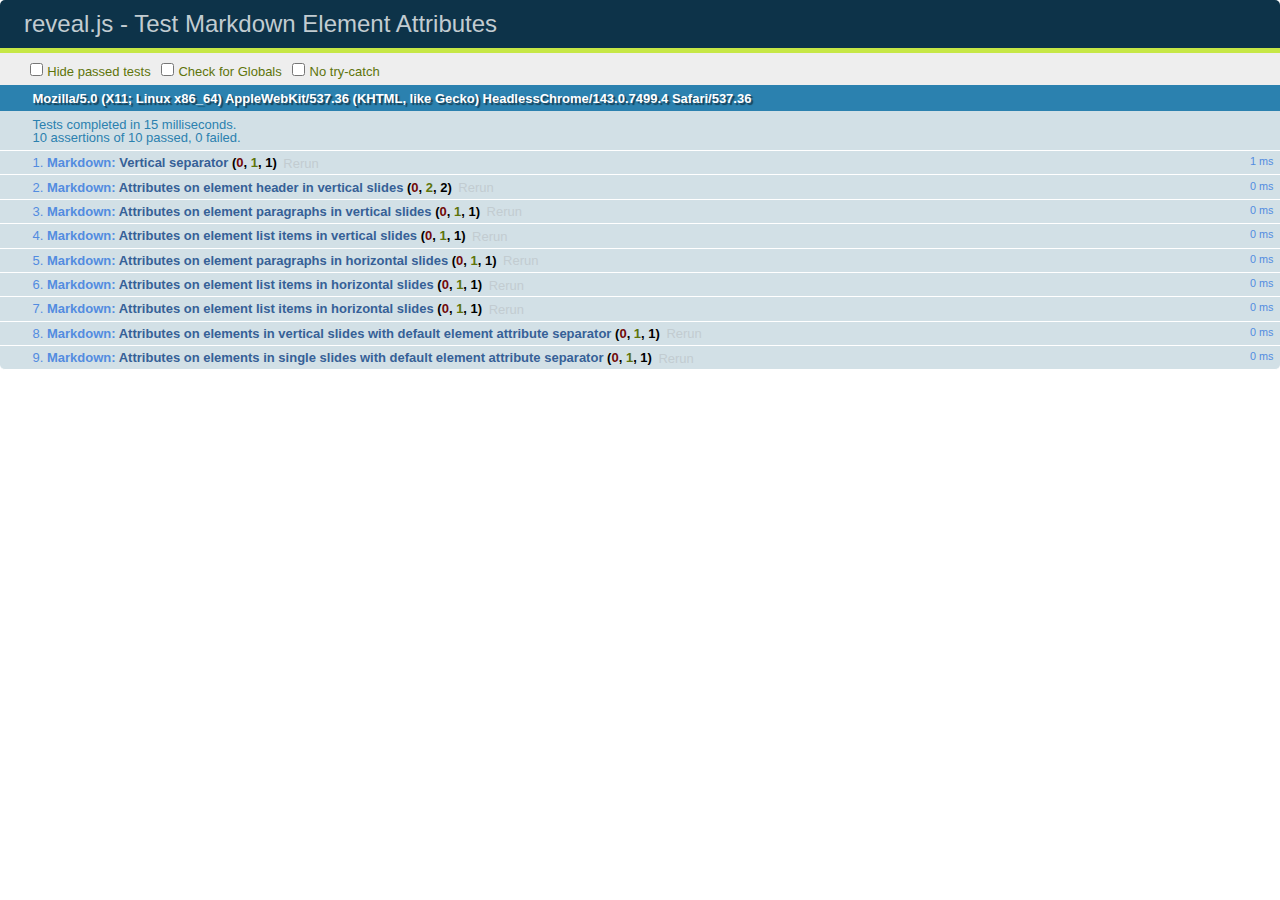
<file: _miscs/slides/reveal.js/test/test-markdown-element-attributes.html>
<!doctype html>
<html lang="en">

	<head>
		<meta charset="utf-8">

		<title>reveal.js - Test Markdown Element Attributes</title>

		<link rel="stylesheet" href="../css/reveal.css">
		<link rel="stylesheet" href="qunit-1.12.0.css">
	</head>

	<body style="overflow: auto;">

		<div id="qunit"></div>
		<div id="qunit-fixture"></div>

		<div class="reveal" style="display: none;">

			<div class="slides">

				<!-- <section data-markdown="example.md" data-separator="^\n\n\n" data-separator-vertical="^\n\n"></section> -->

				<!-- Slides are separated by newline + three dashes + newline, vertical slides identical but two dashes -->
				<section data-markdown data-separator="^\n---\n$" data-separator-vertical="^\n--\n$" data-element-attributes="{_\s*?([^}]+?)}">>
					<script type="text/template">
						## Slide 1.1
						<!-- {_class="fragment fade-out" data-fragment-index="1"} -->

						--

						## Slide 1.2
						<!-- {_class="fragment shrink"} -->

						Paragraph 1
						<!-- {_class="fragment grow"} -->

						Paragraph 2
						<!-- {_class="fragment grow"} -->

						- list item 1 <!-- {_class="fragment grow"} -->
						- list item 2 <!-- {_class="fragment grow"} -->
						- list item 3 <!-- {_class="fragment grow"} -->


						---

						## Slide 2


						Paragraph 1.2  
						multi-line <!-- {_class="fragment highlight-red"} -->

						Paragraph 2.2 <!-- {_class="fragment highlight-red"} -->

						Paragraph 2.3 <!-- {_class="fragment highlight-red"} -->

						Paragraph 2.4 <!-- {_class="fragment highlight-red"} -->

						- list item 1 <!-- {_class="fragment highlight-green"} -->
						- list item 2<!-- {_class="fragment highlight-green"} -->
						- list item 3<!-- {_class="fragment highlight-green"} -->
						- list item 4
						<!-- {_class="fragment highlight-green"} -->
						- list item 5<!-- {_class="fragment highlight-green"} -->

						Test

						![Example Picture](examples/assets/image2.png)
						<!-- {_class="reveal stretch"} -->

					</script>
				</section>



				<section 	data-markdown data-separator="^\n\n\n"
									data-separator-vertical="^\n\n"
									data-separator-notes="^Note:"
									data-charset="utf-8">
					<script type="text/template">
						# Test attributes in Markdown with default separator
						## Slide 1 Def <!-- .element: class="fragment highlight-red" data-fragment-index="1" -->


						## Slide 2 Def
						<!-- .element: class="fragment highlight-red" -->

					</script>
				</section>

				<section data-markdown>
				  <script type="text/template">
					## Hello world
					A paragraph
					<!-- .element: class="fragment highlight-blue" -->
				  </script>
				</section>

				<section data-markdown>
				  <script type="text/template">
					## Hello world

					Multiple  
					Line
					<!-- .element: class="fragment highlight-blue" -->
				  </script>
				</section>

				<section data-markdown>
				  <script type="text/template">
					## Hello world

					Test<!-- .element: class="fragment highlight-blue" -->

					More Test
				  </script>
				</section>


			</div>

		</div>

		<script src="../lib/js/head.min.js"></script>
		<script src="../js/reveal.js"></script>
		<script src="../plugin/markdown/marked.js"></script>
		<script src="../plugin/markdown/markdown.js"></script>
		<script src="qunit-1.12.0.js"></script>

		<script src="test-markdown-element-attributes.js"></script>

	</body>
</html>
</file>
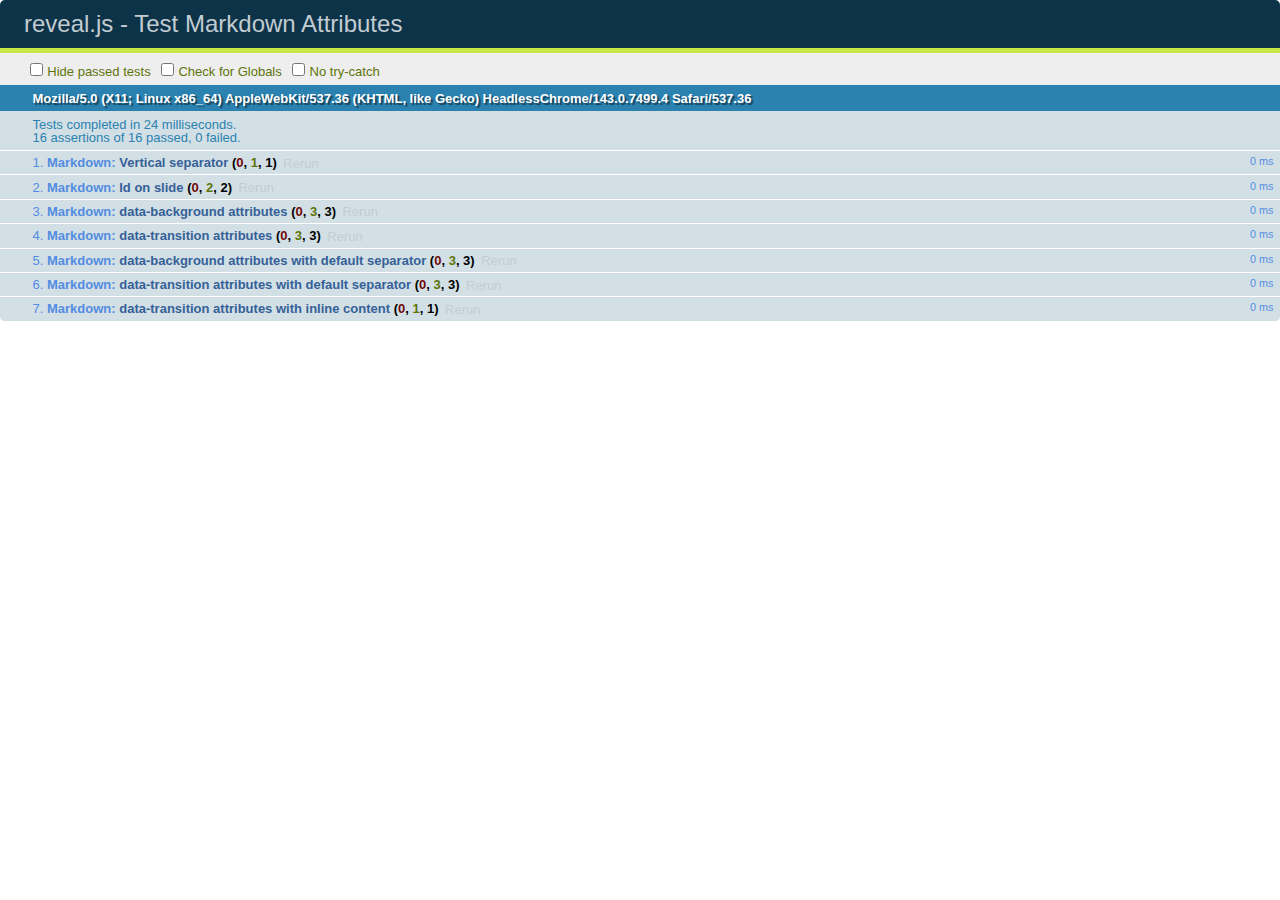
<file: _miscs/slides/reveal.js/test/test-markdown-slide-attributes.html>
<!doctype html>
<html lang="en">

	<head>
		<meta charset="utf-8">

		<title>reveal.js - Test Markdown Attributes</title>

		<link rel="stylesheet" href="../css/reveal.css">
		<link rel="stylesheet" href="qunit-1.12.0.css">
	</head>

	<body style="overflow: auto;">

		<div id="qunit"></div>
		<div id="qunit-fixture"></div>

		<div class="reveal" style="display: none;">

			<div class="slides">

				<!-- <section data-markdown="example.md" data-separator="^\n\n\n" data-separator-vertical="^\n\n"></section> -->

				<!-- Slides are separated by three lines, vertical slides by two lines, attributes are one any line starting with (spaces and) two dashes -->
				<section 	data-markdown data-separator="^\n\n\n"
									data-separator-vertical="^\n\n"
									data-separator-notes="^Note:"
									data-attributes="--\s(.*?)$"
									data-charset="utf-8">
					<script type="text/template">
						# Test attributes in Markdown
						## Slide 1



						## Slide 2
						<!-- -- id="slide2" data-transition="zoom" data-background="#A0C66B" -->


						## Slide 2.1
						<!-- -- data-background="#ff0000" data-transition="fade" -->


						## Slide 2.2
						[Link to Slide2](#/slide2)



						## Slide 3
						<!-- -- data-transition="zoom" data-background="#C6916B" -->



						## Slide 4
					</script>
				</section>

				<section 	data-markdown data-separator="^\n\n\n"
									data-separator-vertical="^\n\n"
									data-separator-notes="^Note:"
									data-charset="utf-8">
					<script type="text/template">
						# Test attributes in Markdown with default separator
						## Slide 1 Def



						## Slide 2 Def
						<!-- .slide: id="slide2def" data-transition="concave" data-background="#A7C66B" -->


						## Slide 2.1 Def
						<!-- .slide: data-background="#f70000" data-transition="page" -->


						## Slide 2.2 Def
						[Link to Slide2](#/slide2def)



						## Slide 3 Def
						<!-- .slide: data-transition="concave" data-background="#C7916B" -->



						## Slide 4
					</script>
				</section>

				<section data-markdown>
					<script type="text/template">
						<!-- .slide: data-background="#ff0000" -->
						## Hello world
					</script>
				</section>

				<section data-markdown>
					<script type="text/template">
						## Hello world
						<!-- .slide: data-background="#ff0000" -->
					</script>
				</section>

				<section data-markdown>
					<script type="text/template">
						## Hello world

						Test
						<!-- .slide: data-background="#ff0000" -->

						More Test
					</script>
				</section>

			</div>

		</div>

		<script src="../lib/js/head.min.js"></script>
		<script src="../js/reveal.js"></script>
		<script src="../plugin/markdown/marked.js"></script>
		<script src="../plugin/markdown/markdown.js"></script>
		<script src="qunit-1.12.0.js"></script>

		<script src="test-markdown-slide-attributes.js"></script>

	</body>
</html>
</file>
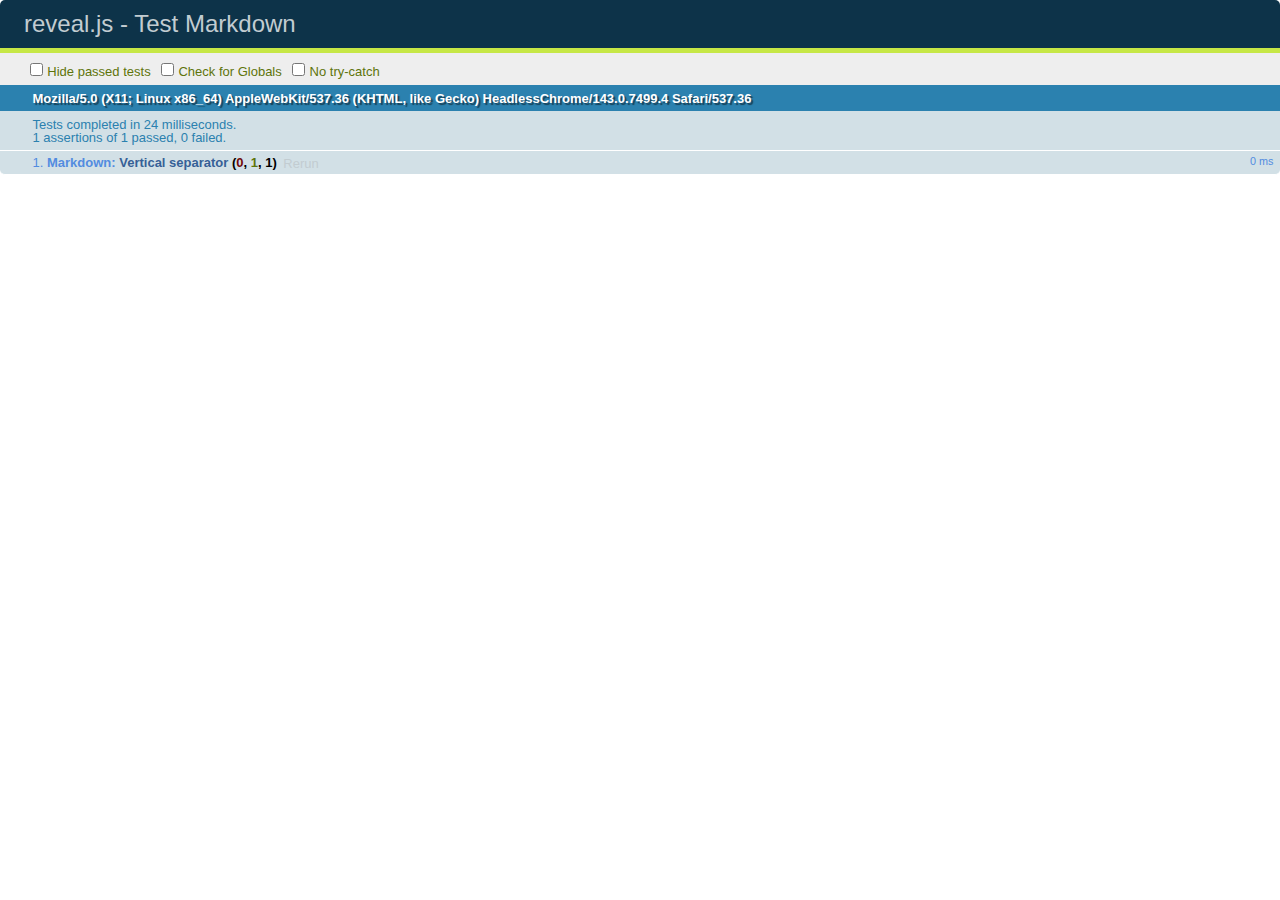
<file: _miscs/slides/reveal.js/test/test-markdown.html>
<!doctype html>
<html lang="en">

	<head>
		<meta charset="utf-8">

		<title>reveal.js - Test Markdown</title>

		<link rel="stylesheet" href="../css/reveal.css">
		<link rel="stylesheet" href="qunit-1.12.0.css">
	</head>

	<body style="overflow: auto;">

		<div id="qunit"></div>
  		<div id="qunit-fixture"></div>

		<div class="reveal" style="display: none;">

			<div class="slides">

				<!-- <section data-markdown="example.md" data-separator="^\n\n\n" data-separator-vertical="^\n\n"></section> -->

				<!-- Slides are separated by newline + three dashes + newline, vertical slides identical but two dashes -->
				<section data-markdown data-separator="^\n---\n$" data-separator-vertical="^\n--\n$">
					<script type="text/template">
						## Slide 1.1

						--

						## Slide 1.2

						---

						## Slide 2
					</script>
				</section>

			</div>

		</div>

		<script src="../lib/js/head.min.js"></script>
		<script src="../js/reveal.js"></script>
		<script src="../plugin/markdown/marked.js"></script>
		<script src="../plugin/markdown/markdown.js"></script>
		<script src="qunit-1.12.0.js"></script>

		<script src="test-markdown.js"></script>

	</body>
</html>
</file>
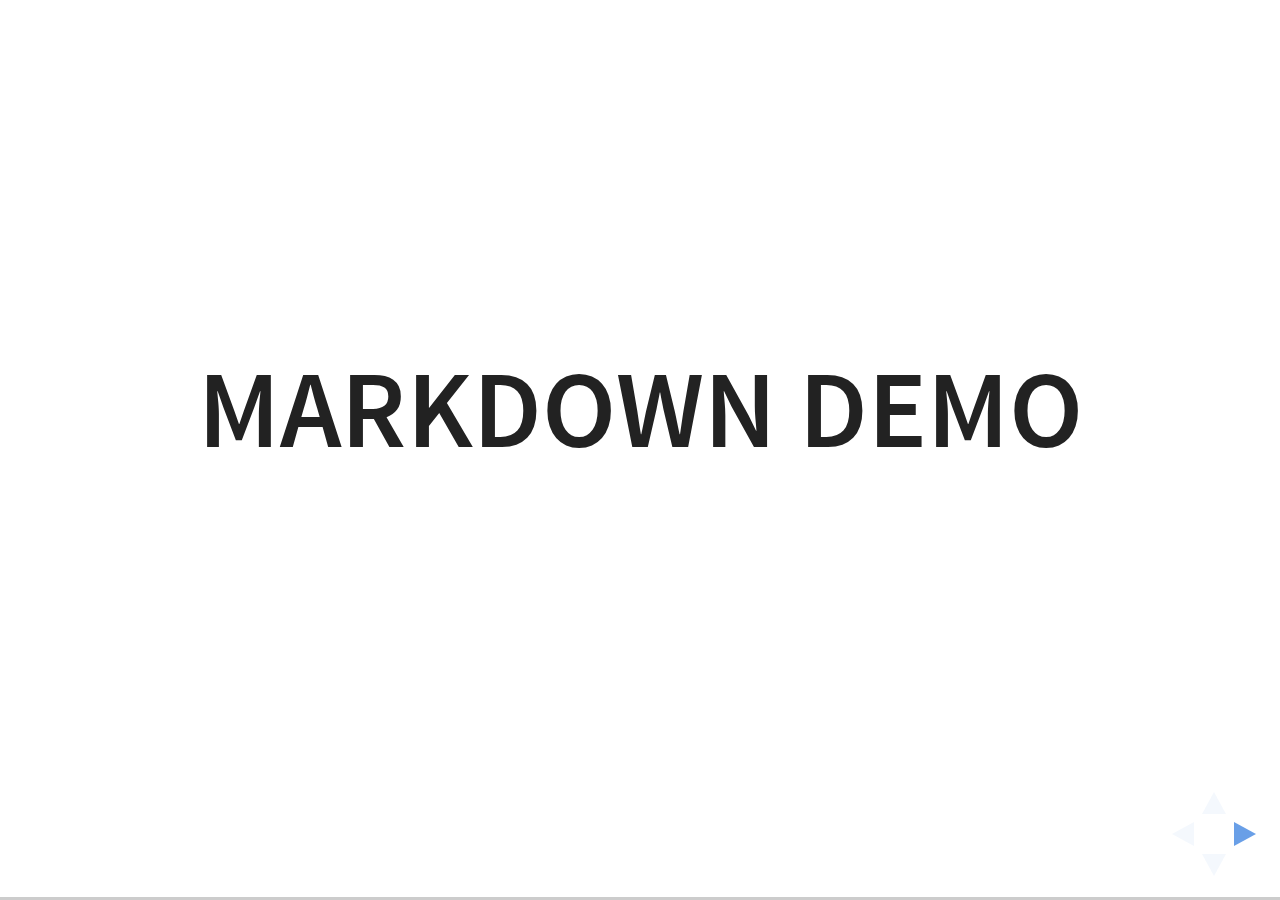
<file: _miscs/slides/reveal.js/plugin/markdown/example.html>
<!doctype html>
<html lang="en">

	<head>
		<meta charset="utf-8">

		<title>reveal.js - Markdown Demo</title>

		<link rel="stylesheet" href="../../css/reveal.css">
		<link rel="stylesheet" href="../../css/theme/white.css" id="theme">

        <link rel="stylesheet" href="../../lib/css/zenburn.css">
	</head>

	<body>

		<div class="reveal">

			<div class="slides">

                <!-- Use external markdown resource, separate slides by three newlines; vertical slides by two newlines -->
                <section data-markdown="example.md" data-separator="^\n\n\n" data-separator-vertical="^\n\n"></section>

                <!-- Slides are separated by three dashes (quick 'n dirty regular expression) -->
                <section data-markdown data-separator="---">
                    <script type="text/template">
                        ## Demo 1
                        Slide 1
                        ---
                        ## Demo 1
                        Slide 2
                        ---
                        ## Demo 1
                        Slide 3
                    </script>
                </section>

                <!-- Slides are separated by newline + three dashes + newline, vertical slides identical but two dashes -->
                <section data-markdown data-separator="^\n---\n$" data-separator-vertical="^\n--\n$">
                    <script type="text/template">
                        ## Demo 2
                        Slide 1.1

                        --

                        ## Demo 2
                        Slide 1.2

                        ---

                        ## Demo 2
                        Slide 2
                    </script>
                </section>

                <!-- No "extra" slides, since there are no separators defined (so they'll become horizontal rulers) -->
                <section data-markdown>
                    <script type="text/template">
                        A

                        ---

                        B

                        ---

                        C
                    </script>
                </section>

                <!-- Slide attributes -->
                <section data-markdown>
                    <script type="text/template">
                        <!-- .slide: data-background="#000000" -->
                        ## Slide attributes
                    </script>
                </section>

                <!-- Element attributes -->
                <section data-markdown>
                    <script type="text/template">
                        ## Element attributes
                        - Item 1 <!-- .element: class="fragment" data-fragment-index="2" -->
                        - Item 2 <!-- .element: class="fragment" data-fragment-index="1" -->
                    </script>
                </section>

                <!-- Code -->
                <section data-markdown>
                    <script type="text/template">
                        ```php
                        public function foo()
                        {
                            $foo = array(
                                'bar' => 'bar'
                            )
                        }
                        ```
                    </script>
                </section>

            </div>
		</div>

		<script src="../../lib/js/head.min.js"></script>
		<script src="../../js/reveal.js"></script>

		<script>

			Reveal.initialize({
				controls: true,
				progress: true,
				history: true,
				center: true,

				// Optional libraries used to extend on reveal.js
				dependencies: [
					{ src: '../../lib/js/classList.js', condition: function() { return !document.body.classList; } },
					{ src: 'marked.js', condition: function() { return !!document.querySelector( '[data-markdown]' ); } },
                    { src: 'markdown.js', condition: function() { return !!document.querySelector( '[data-markdown]' ); } },
                    { src: '../highlight/highlight.js', async: true, callback: function() { hljs.initHighlightingOnLoad(); } },
					{ src: '../notes/notes.js' }
				]
			});

		</script>

	</body>
</html>
</file>
<file: _miscs/slides/reveal.js/css/theme/white.css>
/**
 * White theme for reveal.js. This is the opposite of the 'black' theme.
 *
 * Copyright (C) 2015 Hakim El Hattab, http://hakim.se
 */
@import url(../../lib/font/source-sans-pro/source-sans-pro.css);
section.has-dark-background, section.has-dark-background h1, section.has-dark-background h2, section.has-dark-background h3, section.has-dark-background h4, section.has-dark-background h5, section.has-dark-background h6 {
  color: #fff; }

/*********************************************
 * GLOBAL STYLES
 *********************************************/
body {
  background: #fff;
  background-color: #fff; }

.reveal {
  font-family: "Source Sans Pro", Helvetica, sans-serif;
  font-size: 38px;
  font-weight: normal;
  color: #222; }

::selection {
  color: #fff;
  background: #98bdef;
  text-shadow: none; }

.reveal .slides > section,
.reveal .slides > section > section {
  line-height: 1.3;
  font-weight: inherit; }

/*********************************************
 * HEADERS
 *********************************************/
.reveal h1,
.reveal h2,
.reveal h3,
.reveal h4,
.reveal h5,
.reveal h6 {
  margin: 0 0 20px 0;
  color: #222;
  font-family: "Source Sans Pro", Helvetica, sans-serif;
  font-weight: 600;
  line-height: 1.2;
  letter-spacing: normal;
  text-transform: uppercase;
  text-shadow: none;
  word-wrap: break-word; }

.reveal h1 {
  font-size: 2.5em; }

.reveal h2 {
  font-size: 1.6em; }

.reveal h3 {
  font-size: 1.3em; }

.reveal h4 {
  font-size: 1em; }

.reveal h1 {
  text-shadow: none; }

/*********************************************
 * OTHER
 *********************************************/
.reveal p {
  margin: 20px 0;
  line-height: 1.3; }

/* Ensure certain elements are never larger than the slide itself */
.reveal img,
.reveal video,
.reveal iframe {
  max-width: 95%;
  max-height: 95%; }

.reveal strong,
.reveal b {
  font-weight: bold; }

.reveal em {
  font-style: italic; }

.reveal ol,
.reveal dl,
.reveal ul {
  display: inline-block;
  text-align: left;
  margin: 0 0 0 1em; }

.reveal ol {
  list-style-type: decimal; }

.reveal ul {
  list-style-type: disc; }

.reveal ul ul {
  list-style-type: square; }

.reveal ul ul ul {
  list-style-type: circle; }

.reveal ul ul,
.reveal ul ol,
.reveal ol ol,
.reveal ol ul {
  display: block;
  margin-left: 40px; }

.reveal dt {
  font-weight: bold; }

.reveal dd {
  margin-left: 40px; }

.reveal q,
.reveal blockquote {
  quotes: none; }

.reveal blockquote {
  display: block;
  position: relative;
  width: 70%;
  margin: 20px auto;
  padding: 5px;
  font-style: italic;
  background: rgba(255, 255, 255, 0.05);
  box-shadow: 0px 0px 2px rgba(0, 0, 0, 0.2); }

.reveal blockquote p:first-child,
.reveal blockquote p:last-child {
  display: inline-block; }

.reveal q {
  font-style: italic; }

.reveal pre {
  display: block;
  position: relative;
  width: 90%;
  margin: 20px auto;
  text-align: left;
  font-size: 0.55em;
  font-family: monospace;
  line-height: 1.2em;
  word-wrap: break-word;
  box-shadow: 0px 0px 6px rgba(0, 0, 0, 0.3); }

.reveal code {
  font-family: monospace; }

.reveal pre code {
  display: block;
  padding: 5px;
  overflow: auto;
  max-height: 400px;
  word-wrap: normal; }

.reveal table {
  margin: auto;
  border-collapse: collapse;
  border-spacing: 0; }

.reveal table th {
  font-weight: bold; }

.reveal table th,
.reveal table td {
  text-align: left;
  padding: 0.2em 0.5em 0.2em 0.5em;
  border-bottom: 1px solid; }

.reveal table th[align="center"],
.reveal table td[align="center"] {
  text-align: center; }

.reveal table th[align="right"],
.reveal table td[align="right"] {
  text-align: right; }

.reveal table tr:last-child td {
  border-bottom: none; }

.reveal sup {
  vertical-align: super; }

.reveal sub {
  vertical-align: sub; }

.reveal small {
  display: inline-block;
  font-size: 0.6em;
  line-height: 1.2em;
  vertical-align: top; }

.reveal small * {
  vertical-align: top; }

/*********************************************
 * LINKS
 *********************************************/
.reveal a {
  color: #2a76dd;
  text-decoration: none;
  -webkit-transition: color 0.15s ease;
  -moz-transition: color 0.15s ease;
  transition: color 0.15s ease; }

.reveal a:hover {
  color: #6ca0e8;
  text-shadow: none;
  border: none; }

.reveal .roll span:after {
  color: #fff;
  background: #1a53a1; }

/*********************************************
 * IMAGES
 *********************************************/
.reveal section img {
  margin: 15px 0px;
  background: rgba(255, 255, 255, 0.12);
  border: 4px solid #222;
  box-shadow: 0 0 10px rgba(0, 0, 0, 0.15); }

.reveal section img.plain {
  border: 0;
  box-shadow: none; }

.reveal a img {
  -webkit-transition: all 0.15s linear;
  -moz-transition: all 0.15s linear;
  transition: all 0.15s linear; }

.reveal a:hover img {
  background: rgba(255, 255, 255, 0.2);
  border-color: #2a76dd;
  box-shadow: 0 0 20px rgba(0, 0, 0, 0.55); }

/*********************************************
 * NAVIGATION CONTROLS
 *********************************************/
.reveal .controls .navigate-left,
.reveal .controls .navigate-left.enabled {
  border-right-color: #2a76dd; }

.reveal .controls .navigate-right,
.reveal .controls .navigate-right.enabled {
  border-left-color: #2a76dd; }

.reveal .controls .navigate-up,
.reveal .controls .navigate-up.enabled {
  border-bottom-color: #2a76dd; }

.reveal .controls .navigate-down,
.reveal .controls .navigate-down.enabled {
  border-top-color: #2a76dd; }

.reveal .controls .navigate-left.enabled:hover {
  border-right-color: #6ca0e8; }

.reveal .controls .navigate-right.enabled:hover {
  border-left-color: #6ca0e8; }

.reveal .controls .navigate-up.enabled:hover {
  border-bottom-color: #6ca0e8; }

.reveal .controls .navigate-down.enabled:hover {
  border-top-color: #6ca0e8; }

/*********************************************
 * PROGRESS BAR
 *********************************************/
.reveal .progress {
  background: rgba(0, 0, 0, 0.2); }

.reveal .progress span {
  background: #2a76dd;
  -webkit-transition: width 800ms cubic-bezier(0.26, 0.86, 0.44, 0.985);
  -moz-transition: width 800ms cubic-bezier(0.26, 0.86, 0.44, 0.985);
  transition: width 800ms cubic-bezier(0.26, 0.86, 0.44, 0.985); }
</file>
<file: _miscs/slides/reveal.js/lib/css/zenburn.css>
/*
Zenburn style from voldmar.ru (c) Vladimir Epifanov <voldmar@voldmar.ru>
based on dark.css by Ivan Sagalaev
*/

.hljs {
  display: block;
  overflow-x: auto;
  padding: 0.5em;
  background: #3f3f3f;
  color: #dcdcdc;
  -webkit-text-size-adjust: none;
}

.hljs-keyword,
.hljs-tag,
.css .hljs-class,
.css .hljs-id,
.lisp .hljs-title,
.nginx .hljs-title,
.hljs-request,
.hljs-status,
.clojure .hljs-attribute {
  color: #e3ceab;
}

.django .hljs-template_tag,
.django .hljs-variable,
.django .hljs-filter .hljs-argument {
  color: #dcdcdc;
}

.hljs-number,
.hljs-date {
  color: #8cd0d3;
}

.dos .hljs-envvar,
.dos .hljs-stream,
.hljs-variable,
.apache .hljs-sqbracket,
.hljs-name {
  color: #efdcbc;
}

.dos .hljs-flow,
.diff .hljs-change,
.python .exception,
.python .hljs-built_in,
.hljs-literal,
.tex .hljs-special {
  color: #efefaf;
}

.diff .hljs-chunk,
.hljs-subst {
  color: #8f8f8f;
}

.dos .hljs-keyword,
.hljs-decorator,
.hljs-title,
.hljs-type,
.diff .hljs-header,
.ruby .hljs-class .hljs-parent,
.apache .hljs-tag,
.nginx .hljs-built_in,
.tex .hljs-command,
.hljs-prompt {
  color: #efef8f;
}

.dos .hljs-winutils,
.ruby .hljs-symbol,
.ruby .hljs-symbol .hljs-string,
.ruby .hljs-string {
  color: #dca3a3;
}

.diff .hljs-deletion,
.hljs-string,
.hljs-tag .hljs-value,
.hljs-preprocessor,
.hljs-pragma,
.hljs-built_in,
.smalltalk .hljs-class,
.smalltalk .hljs-localvars,
.smalltalk .hljs-array,
.css .hljs-rule .hljs-value,
.hljs-attr_selector,
.hljs-pseudo,
.apache .hljs-cbracket,
.tex .hljs-formula,
.coffeescript .hljs-attribute {
  color: #cc9393;
}

.hljs-shebang,
.diff .hljs-addition,
.hljs-comment,
.hljs-annotation,
.hljs-pi,
.hljs-doctype {
  color: #7f9f7f;
}

.coffeescript .javascript,
.javascript .xml,
.tex .hljs-formula,
.xml .javascript,
.xml .vbscript,
.xml .css,
.xml .hljs-cdata {
  opacity: 0.5;
}
</file>
<file: _miscs/slides/reveal.js/test/qunit-1.12.0.css>
/**
 * QUnit v1.12.0 - A JavaScript Unit Testing Framework
 *
 * http://qunitjs.com
 *
 * Copyright 2012 jQuery Foundation and other contributors
 * Released under the MIT license.
 * http://jquery.org/license
 */

/** Font Family and Sizes */

#qunit-tests, #qunit-header, #qunit-banner, #qunit-testrunner-toolbar, #qunit-userAgent, #qunit-testresult {
	font-family: "Helvetica Neue Light", "HelveticaNeue-Light", "Helvetica Neue", Calibri, Helvetica, Arial, sans-serif;
}

#qunit-testrunner-toolbar, #qunit-userAgent, #qunit-testresult, #qunit-tests li { font-size: small; }
#qunit-tests { font-size: smaller; }


/** Resets */

#qunit-tests, #qunit-header, #qunit-banner, #qunit-userAgent, #qunit-testresult, #qunit-modulefilter {
	margin: 0;
	padding: 0;
}


/** Header */

#qunit-header {
	padding: 0.5em 0 0.5em 1em;

	color: #8699a4;
	background-color: #0d3349;

	font-size: 1.5em;
	line-height: 1em;
	font-weight: normal;

	border-radius: 5px 5px 0 0;
	-moz-border-radius: 5px 5px 0 0;
	-webkit-border-top-right-radius: 5px;
	-webkit-border-top-left-radius: 5px;
}

#qunit-header a {
	text-decoration: none;
	color: #c2ccd1;
}

#qunit-header a:hover,
#qunit-header a:focus {
	color: #fff;
}

#qunit-testrunner-toolbar label {
	display: inline-block;
	padding: 0 .5em 0 .1em;
}

#qunit-banner {
	height: 5px;
}

#qunit-testrunner-toolbar {
	padding: 0.5em 0 0.5em 2em;
	color: #5E740B;
	background-color: #eee;
	overflow: hidden;
}

#qunit-userAgent {
	padding: 0.5em 0 0.5em 2.5em;
	background-color: #2b81af;
	color: #fff;
	text-shadow: rgba(0, 0, 0, 0.5) 2px 2px 1px;
}

#qunit-modulefilter-container {
	float: right;
}

/** Tests: Pass/Fail */

#qunit-tests {
	list-style-position: inside;
}

#qunit-tests li {
	padding: 0.4em 0.5em 0.4em 2.5em;
	border-bottom: 1px solid #fff;
	list-style-position: inside;
}

#qunit-tests.hidepass li.pass, #qunit-tests.hidepass li.running  {
	display: none;
}

#qunit-tests li strong {
	cursor: pointer;
}

#qunit-tests li a {
	padding: 0.5em;
	color: #c2ccd1;
	text-decoration: none;
}
#qunit-tests li a:hover,
#qunit-tests li a:focus {
	color: #000;
}

#qunit-tests li .runtime {
	float: right;
	font-size: smaller;
}

.qunit-assert-list {
	margin-top: 0.5em;
	padding: 0.5em;

	background-color: #fff;

	border-radius: 5px;
	-moz-border-radius: 5px;
	-webkit-border-radius: 5px;
}

.qunit-collapsed {
	display: none;
}

#qunit-tests table {
	border-collapse: collapse;
	margin-top: .2em;
}

#qunit-tests th {
	text-align: right;
	vertical-align: top;
	padding: 0 .5em 0 0;
}

#qunit-tests td {
	vertical-align: top;
}

#qunit-tests pre {
	margin: 0;
	white-space: pre-wrap;
	word-wrap: break-word;
}

#qunit-tests del {
	background-color: #e0f2be;
	color: #374e0c;
	text-decoration: none;
}

#qunit-tests ins {
	background-color: #ffcaca;
	color: #500;
	text-decoration: none;
}

/*** Test Counts */

#qunit-tests b.counts                       { color: black; }
#qunit-tests b.passed                       { color: #5E740B; }
#qunit-tests b.failed                       { color: #710909; }

#qunit-tests li li {
	padding: 5px;
	background-color: #fff;
	border-bottom: none;
	list-style-position: inside;
}

/*** Passing Styles */

#qunit-tests li li.pass {
	color: #3c510c;
	background-color: #fff;
	border-left: 10px solid #C6E746;
}

#qunit-tests .pass                          { color: #528CE0; background-color: #D2E0E6; }
#qunit-tests .pass .test-name               { color: #366097; }

#qunit-tests .pass .test-actual,
#qunit-tests .pass .test-expected           { color: #999999; }

#qunit-banner.qunit-pass                    { background-color: #C6E746; }

/*** Failing Styles */

#qunit-tests li li.fail {
	color: #710909;
	background-color: #fff;
	border-left: 10px solid #EE5757;
	white-space: pre;
}

#qunit-tests > li:last-child {
	border-radius: 0 0 5px 5px;
	-moz-border-radius: 0 0 5px 5px;
	-webkit-border-bottom-right-radius: 5px;
	-webkit-border-bottom-left-radius: 5px;
}

#qunit-tests .fail                          { color: #000000; background-color: #EE5757; }
#qunit-tests .fail .test-name,
#qunit-tests .fail .module-name             { color: #000000; }

#qunit-tests .fail .test-actual             { color: #EE5757; }
#qunit-tests .fail .test-expected           { color: green;   }

#qunit-banner.qunit-fail                    { background-color: #EE5757; }


/** Result */

#qunit-testresult {
	padding: 0.5em 0.5em 0.5em 2.5em;

	color: #2b81af;
	background-color: #D2E0E6;

	border-bottom: 1px solid white;
}
#qunit-testresult .module-name {
	font-weight: bold;
}

/** Fixture */

#qunit-fixture {
	position: absolute;
	top: -10000px;
	left: -10000px;
	width: 1000px;
	height: 1000px;
}
</file>
